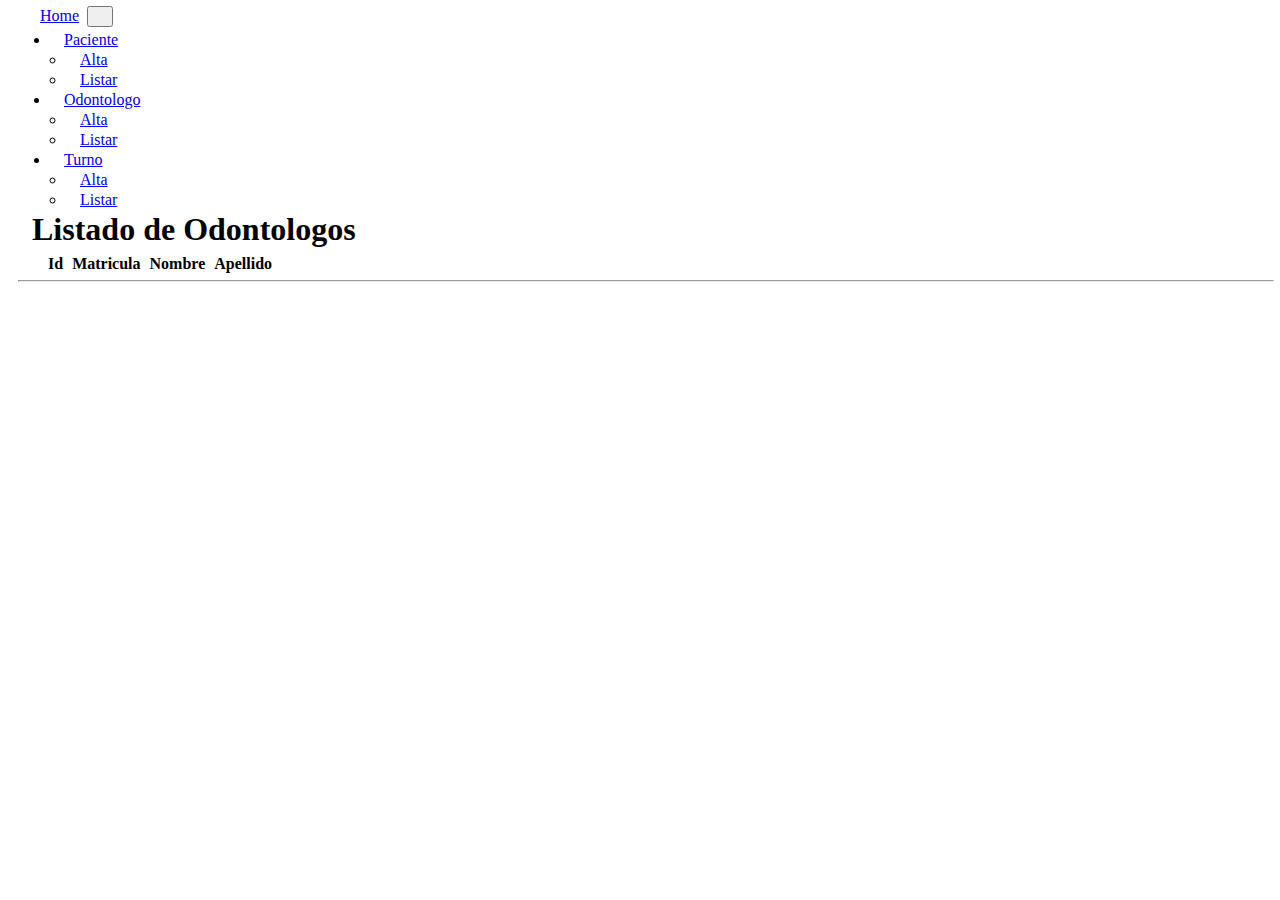
<file: proyecto_integrador/clinica-odontologica/src/main/resources/static/get_odontologos.html>
<!DOCTYPE html>
<html lang="es">
<head>
    <title>Odontologo</title>
    <meta charset="utf-8">
    <meta name="viewport" content="width=device-width, initial-scale=1">
    <link href="https://cdn.jsdelivr.net/npm/bootstrap@5.3.2/dist/css/bootstrap.min.css" rel="stylesheet" integrity="sha384-T3c6CoIi6uLrA9TneNEoa7RxnatzjcDSCmG1MXxSR1GAsXEV/Dwwykc2MPK8M2HN" crossorigin="anonymous">
    <link href="./style.css" rel="stylesheet">
</head>
<body>
<nav class="navbar navbar-expand-lg bg-body-tertiary">
    <div class="container-fluid">
        <a class="navbar-brand" href="./index.html">Home</a>
        <button class="navbar-toggler" type="button" data-bs-toggle="collapse" data-bs-target="#navbarSupportedContent" aria-controls="navbarSupportedContent" aria-expanded="false" aria-label="Toggle navigation">
            <span class="navbar-toggler-icon"></span>
        </button>
        <div class="collapse navbar-collapse" id="navbarSupportedContent">
            <ul class="navbar-nav me-auto mb-2 mb-lg-0">


                <li class="nav-item dropdown">
                    <a class="nav-link dropdown-toggle" href="#" role="button" data-bs-toggle="dropdown" aria-expanded="false">
                        Paciente
                    </a>
                    <ul class="dropdown-menu">
                        <li><a class="dropdown-item" href="post_pacientes.html">Alta</a></li>
                        <li><a class="dropdown-item" href="get_pacientes.html">Listar</a></li>
                    </ul>
                </li>
                <li class="nav-item dropdown">
                    <a class="nav-link dropdown-toggle" href="#" role="button" data-bs-toggle="dropdown" aria-expanded="false">
                        Odontologo
                    </a>
                    <ul class="dropdown-menu">
                        <li><a class="dropdown-item" href="post_odontologos.html">Alta</a></li>
                        <li><a class="dropdown-item" href="get_odontologos.html">Listar</a></li>
                    </ul>
                </li>
                <li class="nav-item dropdown">
                    <a class="nav-link dropdown-toggle" href="#" role="button" data-bs-toggle="dropdown" aria-expanded="false">
                        Turno
                    </a>
                    <ul class="dropdown-menu">
                        <li><a class="dropdown-item" href="post_turnos.html">Alta</a></li>
                        <li><a class="dropdown-item" href="get_turnos.html">Listar</a></li>
                    </ul>
                </li>

            </ul>

        </div>
    </div>
</nav>

<div id="div_odontologo_table">
    <h1>Listado de Odontologos</h1>
    <div class="row col-md-6 table-responsive">
        <table id="odontologoTable" class="table table-striped">
            <thead>
            <tr>
                <th>Id</th>
                <th>Matricula</th>
                <th>Nombre</th>
                <th>Apellido</th>
            </tr>
            </thead>
            <tbody id="odontologoTableBody">

            </tbody>
        </table>
    </div>
</div>
<div class="row">
    <div class="col-sm-6" style="display: none;
											background-color:#e6fffa; padding:10px; border-radius:3px"
         id="div_odontologo_updating">
        <form id="update_odontologo_form">
            <div class="form-group">
                <label >Id:</label>
                <input type="text" class="form-control" id="odontologo_id" readonly>
            </div>
            <div class="form-group">
                <label >Matricula:</label>
                <input type="text" class="form-control" placeholder="matricula" id="matricula">
            </div>
            <div class="form-group">
                <label >Nombre:</label>
                <input type="text" class="form-control" placeholder="nombre" id="nombre">
            </div>
            <div class="form-group">
                <label >Apellido:</label>
                <input type="text" class="form-control" placeholder="apellido" id="apellido">
            </div>


            <button type="submit" class="btn btn-primary">Modificar</button>
        </form>
        <div id="response" style="display:none; margin:10px">
        </div>
    </div>
</div>
<hr>
</div>
<script src="https://cdn.jsdelivr.net/npm/bootstrap@5.3.2/dist/js/bootstrap.bundle.min.js" integrity="sha384-C6RzsynM9kWDrMNeT87bh95OGNyZPhcTNXj1NW7RuBCsyN/o0jlpcV8Qyq46cDfL" crossorigin="anonymous"></script>
<script type="text/javascript" src="./js/get_odontologo.js"></script>


</body>
</html>
</file>
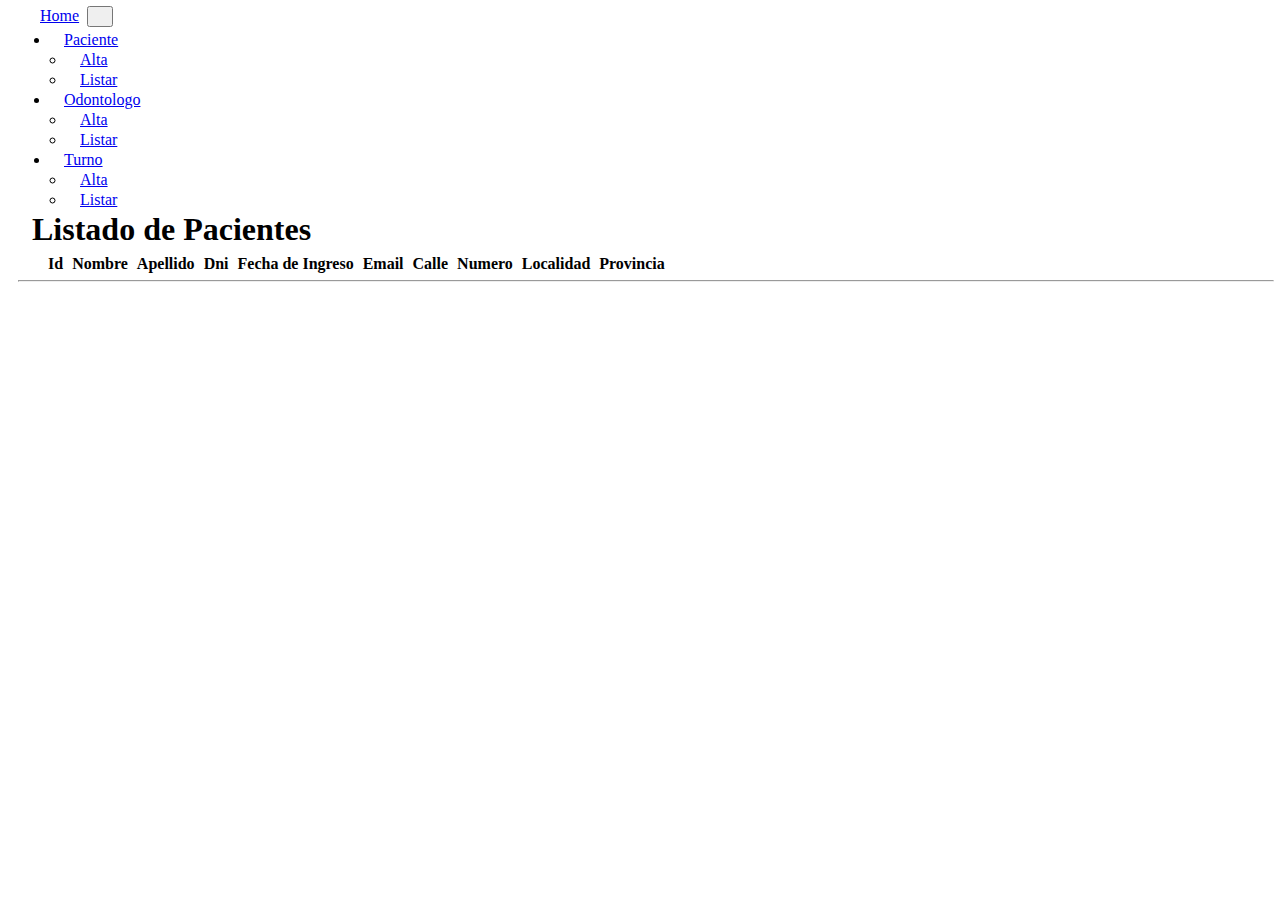
<file: proyecto_integrador/clinica-odontologica/src/main/resources/static/get_pacientes.html>
<!DOCTYPE html>
<html lang="es">
<head>
    <title>Paciente</title>
    <meta charset="utf-8">
    <meta name="viewport" content="width=device-width, initial-scale=1">
    <link href="https://cdn.jsdelivr.net/npm/bootstrap@5.3.2/dist/css/bootstrap.min.css" rel="stylesheet" integrity="sha384-T3c6CoIi6uLrA9TneNEoa7RxnatzjcDSCmG1MXxSR1GAsXEV/Dwwykc2MPK8M2HN" crossorigin="anonymous">
    <link href="./style.css" rel="stylesheet">
</head>
<body>
<nav class="navbar navbar-expand-lg bg-body-tertiary">
    <div class="container-fluid">
        <a class="navbar-brand" href="./index.html">Home</a>
        <button class="navbar-toggler" type="button" data-bs-toggle="collapse" data-bs-target="#navbarSupportedContent" aria-controls="navbarSupportedContent" aria-expanded="false" aria-label="Toggle navigation">
            <span class="navbar-toggler-icon"></span>
        </button>
        <div class="collapse navbar-collapse" id="navbarSupportedContent">
            <ul class="navbar-nav me-auto mb-2 mb-lg-0">


                <li class="nav-item dropdown">
                    <a class="nav-link dropdown-toggle" href="#" role="button" data-bs-toggle="dropdown" aria-expanded="false">
                        Paciente
                    </a>
                    <ul class="dropdown-menu">
                        <li><a class="dropdown-item" href="post_pacientes.html">Alta</a></li>
                        <li><a class="dropdown-item" href="get_pacientes.html">Listar</a></li>
                    </ul>
                </li>
                <li class="nav-item dropdown">
                    <a class="nav-link dropdown-toggle" href="#" role="button" data-bs-toggle="dropdown" aria-expanded="false">
                        Odontologo
                    </a>
                    <ul class="dropdown-menu">
                        <li><a class="dropdown-item" href="post_odontologos.html">Alta</a></li>
                        <li><a class="dropdown-item" href="get_odontologos.html">Listar</a></li>
                    </ul>
                </li>
                <li class="nav-item dropdown">
                    <a class="nav-link dropdown-toggle" href="#" role="button" data-bs-toggle="dropdown" aria-expanded="false">
                        Turno
                    </a>
                    <ul class="dropdown-menu">
                        <li><a class="dropdown-item" href="post_turnos.html">Alta</a></li>
                        <li><a class="dropdown-item" href="get_turnos.html">Listar</a></li>
                    </ul>
                </li>

            </ul>

        </div>
    </div>
</nav>

<div id="div_paciente_table">
    <h1>Listado de Pacientes</h1>
    <div class="row col-md-6 table-responsive">
        <table id="pacienteTable" class="table table-striped">
            <thead>
            <tr>
                <th>Id</th>
                <th>Nombre</th>
                <th>Apellido</th>
                <th>Dni</th>
                <th>Fecha de Ingreso</th>
                <th>Email</th>
                <th>Calle</th>
                <th>Numero</th>
                <th>Localidad</th>
                <th>Provincia</th>
            </tr>
            </thead>
            <tbody id="pacienteTableBody">

            </tbody>
        </table>
    </div>
</div>
<div class="row">
    <div class="col-sm-6" style="display: none;
											background-color:#e6fffa; padding:10px; border-radius:3px"
         id="div_paciente_updating">
        <form id="update_paciente_form">
            <div class="form-group">
                <label >Id:</label>
                <input type="text" class="form-control" id="paciente_id" readonly>
            </div>
            <div class="form-group">
                <label >Nombre:</label>
                <input type="text" class="form-control" placeholder="nombre" id="nombre">
            </div>
            <div class="form-group">
                <label >Apellido:</label>
                <input type="text" class="form-control" placeholder="apellido" id="apellido">
            </div>
            <div class="form-group">
                <label >Dni:</label>
                <input type="text" class="form-control" placeholder="dni" id="dni">
            </div>
            <div class="form-group">
                <label >Fecha de Ingreso:</label>
                <input type="text" class="form-control" placeholder="fechaIngreso" id="fechaIngreso">
            </div>
            <div class="form-group">
                <label >Calle:</label>
                <input type="text" class="form-control" placeholder="calle" id="calle">
            </div>
            <div class="form-group">
                <label >Numero:</label>
                <input type="text" class="form-control" placeholder="numero" id="numero">
            </div>
            <div class="form-group">
                <label >Localidad:</label>
                <input type="text" class="form-control" placeholder="localidad" id="localidad">
            </div>
            <div class="form-group">
                <label >Provincia:</label>
                <input type="text" class="form-control" placeholder="provincia" id="provincia">
            </div>

            <button type="submit" class="btn btn-primary">Modificar</button>
        </form>
        <div id="response" style="display:none; margin:10px">
        </div>
    </div>
</div>
<hr>
</div>
<script src="https://cdn.jsdelivr.net/npm/bootstrap@5.3.2/dist/js/bootstrap.bundle.min.js" integrity="sha384-C6RzsynM9kWDrMNeT87bh95OGNyZPhcTNXj1NW7RuBCsyN/o0jlpcV8Qyq46cDfL" crossorigin="anonymous"></script>
<script type="text/javascript" src="./js/get_paciente.js"></script>

</body>
</html>
</file>
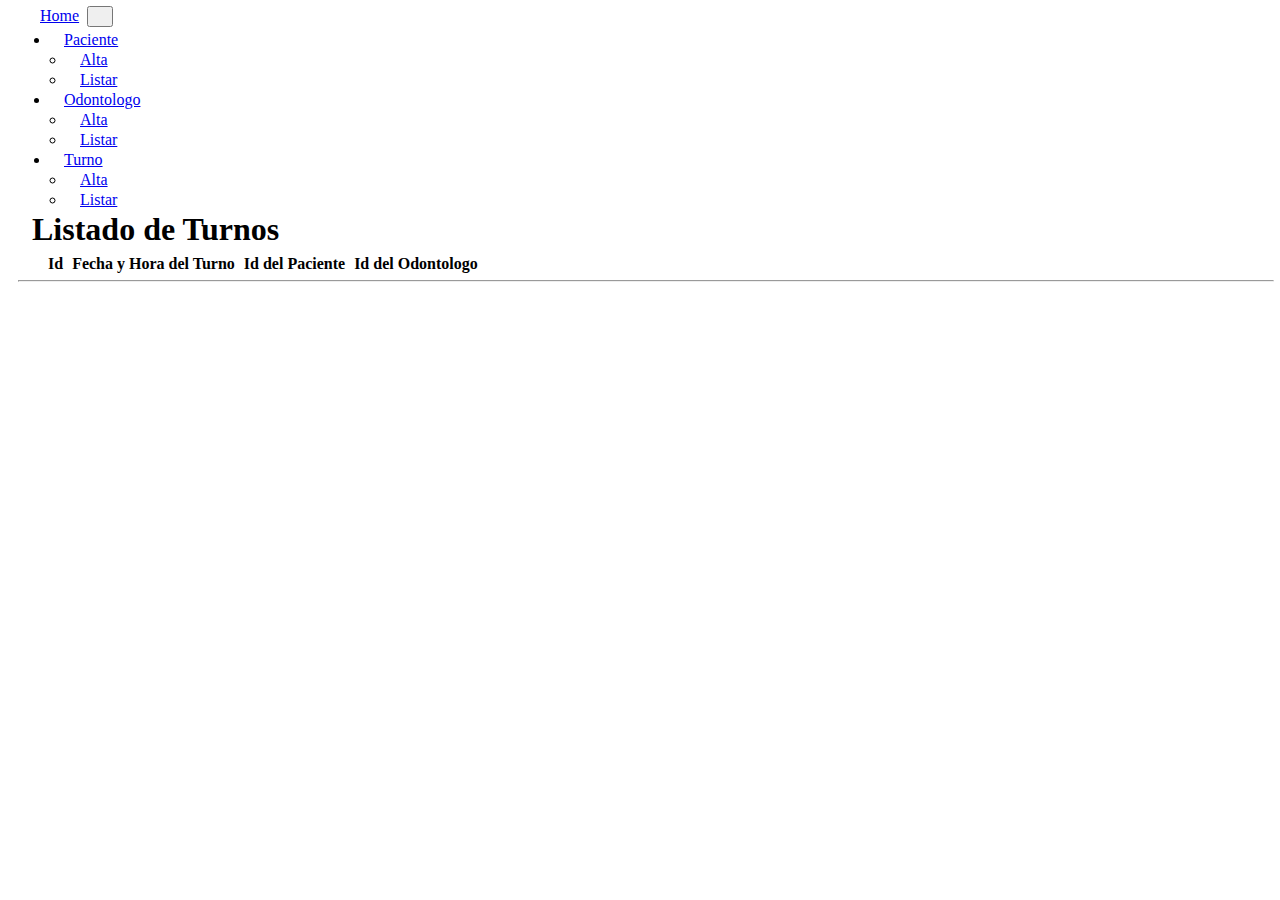
<file: proyecto_integrador/clinica-odontologica/src/main/resources/static/get_turnos.html>
<!DOCTYPE html>
<html lang="es">
<head>
    <title>Turno</title>
    <meta charset="utf-8">
    <meta name="viewport" content="width=device-width, initial-scale=1">
    <link href="https://cdn.jsdelivr.net/npm/bootstrap@5.3.2/dist/css/bootstrap.min.css" rel="stylesheet" integrity="sha384-T3c6CoIi6uLrA9TneNEoa7RxnatzjcDSCmG1MXxSR1GAsXEV/Dwwykc2MPK8M2HN" crossorigin="anonymous">
    <link href="./style.css" rel="stylesheet">
</head>
<body>
<nav class="navbar navbar-expand-lg bg-body-tertiary">
    <div class="container-fluid">
        <a class="navbar-brand" href="./index.html">Home</a>
        <button class="navbar-toggler" type="button" data-bs-toggle="collapse" data-bs-target="#navbarSupportedContent" aria-controls="navbarSupportedContent" aria-expanded="false" aria-label="Toggle navigation">
            <span class="navbar-toggler-icon"></span>
        </button>
        <div class="collapse navbar-collapse" id="navbarSupportedContent">
            <ul class="navbar-nav me-auto mb-2 mb-lg-0">


                <li class="nav-item dropdown">
                    <a class="nav-link dropdown-toggle" href="#" role="button" data-bs-toggle="dropdown" aria-expanded="false">
                        Paciente
                    </a>
                    <ul class="dropdown-menu">
                        <li><a class="dropdown-item" href="post_pacientes.html">Alta</a></li>
                        <li><a class="dropdown-item" href="get_pacientes.html">Listar</a></li>
                    </ul>
                </li>
                <li class="nav-item dropdown">
                    <a class="nav-link dropdown-toggle" href="#" role="button" data-bs-toggle="dropdown" aria-expanded="false">
                        Odontologo
                    </a>
                    <ul class="dropdown-menu">
                        <li><a class="dropdown-item" href="post_odontologos.html">Alta</a></li>
                        <li><a class="dropdown-item" href="get_odontologos.html">Listar</a></li>
                    </ul>
                </li>
                <li class="nav-item dropdown">
                    <a class="nav-link dropdown-toggle" href="#" role="button" data-bs-toggle="dropdown" aria-expanded="false">
                        Turno
                    </a>
                    <ul class="dropdown-menu">
                        <li><a class="dropdown-item" href="post_turnos.html">Alta</a></li>
                        <li><a class="dropdown-item" href="get_turnos.html">Listar</a></li>
                    </ul>
                </li>

            </ul>

        </div>
    </div>
</nav>

<div id="div_turno_table">
    <h1>Listado de Turnos</h1>
    <div class="row col-md-6 table-responsive">
        <table id="turnoTable" class="table table-striped">
            <thead>
            <tr>
                <th>Id</th>
                <th>Fecha y Hora del Turno</th>
                <th>Id del Paciente</th>
                <th>Id del Odontologo</th>

            </tr>
            </thead>
            <tbody id="turnoTableBody">

            </tbody>
        </table>
    </div>
</div>
<div class="row">
    <div class="col-sm-6" style="display: none;
											background-color:#e6fffa; padding:10px; border-radius:3px"
         id="div_turno_updating">
        <form id="update_turno_form">
            <div class="form-group">
                <label >ID:</label>
                <input type="text" class="form-control" id="turno_id" readonly>
            </div>
            <div class="form-group">
                <label >Fecha y hora del Turno:</label>
                <input type="text" class="form-control" placeholder="fechaTurno" id="fechaYHora">
            </div>
            
            <button type="submit" class="btn btn-primary">Modificar</button>
        </form>
        <div id="response" style="display:none; margin:10px">
        </div>
    </div>
</div>
<hr>
</div>
<script src="https://cdn.jsdelivr.net/npm/bootstrap@5.3.2/dist/js/bootstrap.bundle.min.js" integrity="sha384-C6RzsynM9kWDrMNeT87bh95OGNyZPhcTNXj1NW7RuBCsyN/o0jlpcV8Qyq46cDfL" crossorigin="anonymous"></script>
<script type="text/javascript" src="./js/get_turno.js"></script>


</body>
</html>
</file>
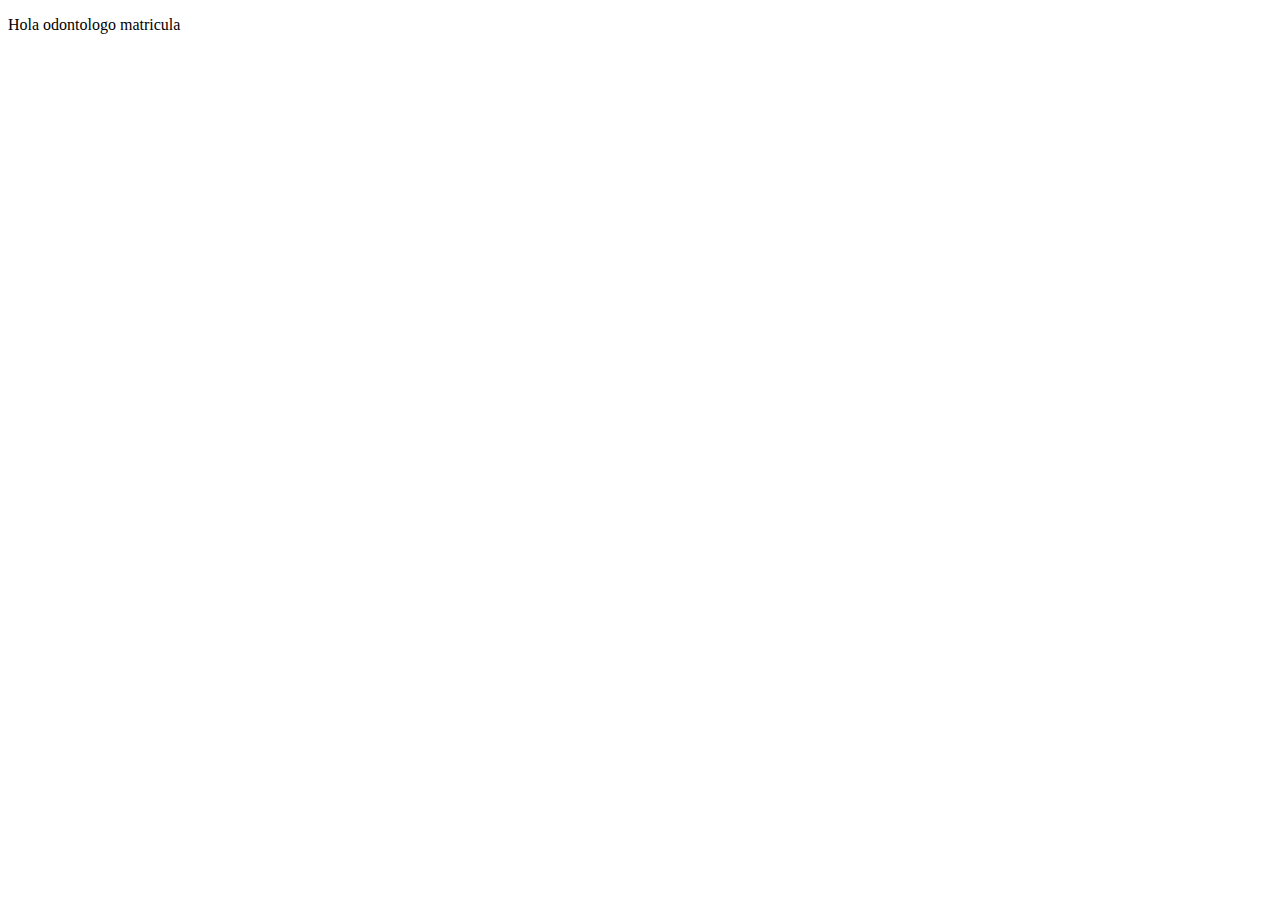
<file: proyecto_integrador/clinica-odontologica/src/main/resources/templates/odontologo.html>
<!DOCTYPE html>
<html lang="en" xmlns:th="http://www.thymeleaf.org">
<head>
    <meta charset="UTF-8">
    <title>Title</title>
</head>
<body>
<p>Hola odontologo <span th:text="${nombre}"></span> <span th:text="${apellido}"></span> matricula <span th:text="${matricula}"></span></p>
</body>
</html>
</file>
<file: proyecto_integrador/clinica-odontologica/src/main/resources/static/style.css>
* {
     margin: 2px;
     padding-left: 6px;
}
body {
     margin: 2px;
     padding-left: 6px;
}

.row {
    margin: 2px;
    padding-left: 6px;
}
.row {
    width: auto;
}
.table-responsive {
    overflow-x: hidden;
}
</file>
